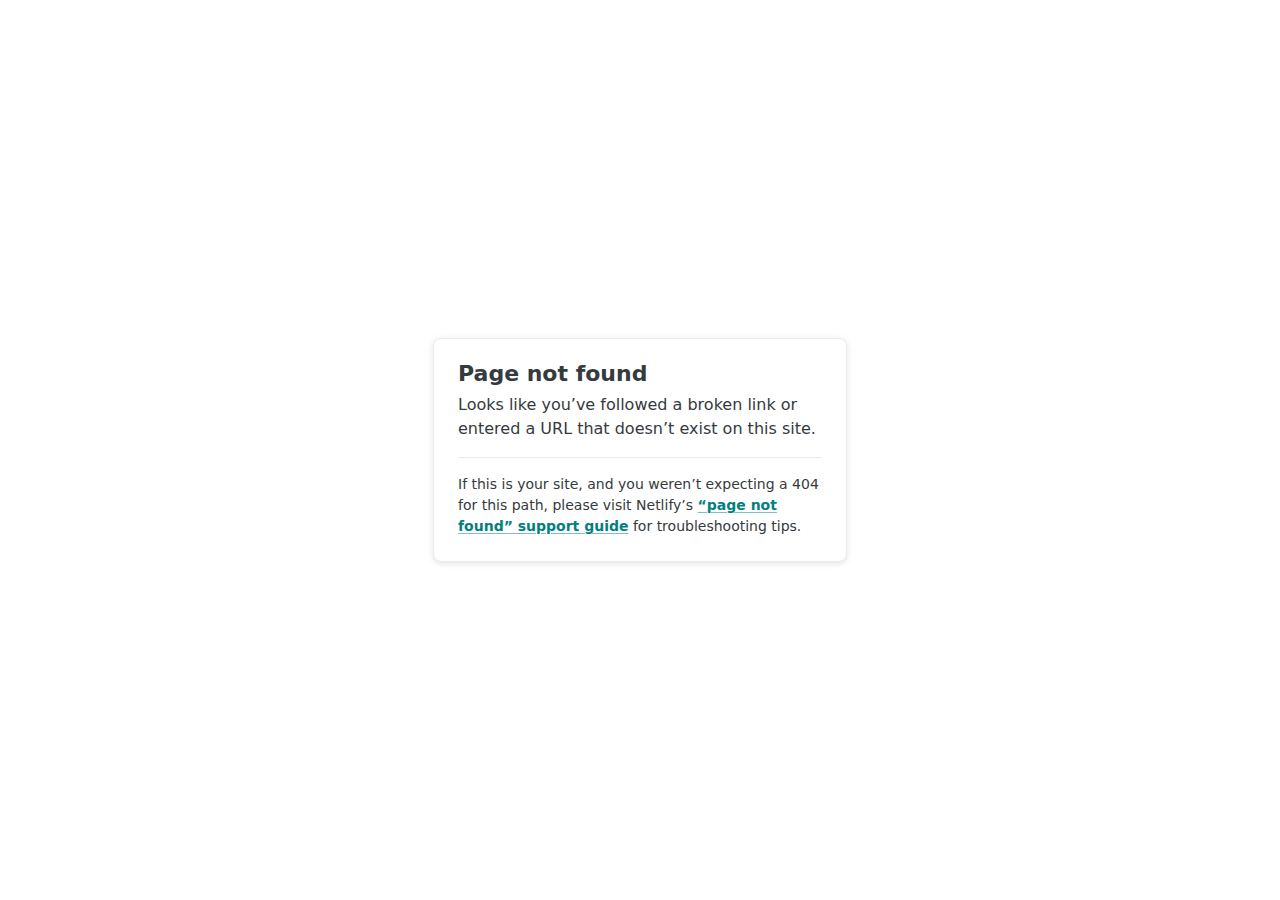
<file: script.html>
<!DOCTYPE html>
<html lang="en">
  <head>
    <meta charset="utf-8" />
    <meta name="viewport" content="width=device-width, initial-scale=1.0" />
    <title>Page not found</title>
    <style>
      :root {
        --colorRgbFacetsTeal600: 2 128 125;
        --colorTealAction: var(--colorRgbFacetsTeal600);
        --colorRgbFacetsNeutralLight200: 233 235 237;
        --colorHr: var(--colorRgbFacetsNeutralLight200);
        --colorRgbFacetsNeutralLight700: 53 58 62;
        --colorGrayDarkest: var(--colorRgbFacetsNeutralLight700);
        --colorGrayLighter: var(--colorRgbFacetsNeutralLight200);
        --colorText: var(--colorGrayDarkest);
        --effectShadowLightShallow: 0 1px 10px 0 rgb(53 58 62 / 6%),
          0 2px 4px 0 rgb(53 58 62 / 8%);
        --colorRgbFacetsNeutralDark900: 6 11 16;
      }
      body {
        font-family: system-ui, -apple-system, BlinkMacSystemFont, "Segoe UI",
          Roboto, Helvetica, Arial, sans-serif, "Apple Color Emoji",
          "Segoe UI Emoji", "Segoe UI Symbol";
        background: white;
        overflow: hidden;
        margin: 0;
        padding: 0;
        line-height: 1.5;
        color: rgb(var(--colorText));
      }

      @media (prefers-color-scheme: dark) {
        body {
          background: rgb(var(--colorRgbFacetsNeutralDark900));
        }
      }

      h1 {
        margin: 0;
        font-size: 1.375rem;
        line-height: 1;
      }

      h1 + p {
        margin-top: 8px;
      }

      .main {
        position: relative;
        display: flex;
        flex-direction: column;
        align-items: center;
        justify-content: center;
        height: 100vh;
        width: 100vw;
      }

      .card {
        position: relative;
        width: 75%;
        max-width: 364px;
        padding: 24px;
        background: white;
        border-radius: 8px;
        box-shadow: var(--effectShadowLightShallow);
        border: 1px solid rgb(var(--colorGrayLighter));
      }

      a {
        margin: 0;
        font-weight: 600;
        color: rgb(var(--colorTealAction));
        text-decoration-skip-ink: all;
        text-decoration-thickness: 1px;
        text-underline-offset: 2px;
        text-decoration-color: rgb(var(--colorTealAction) / 0.5);
        transition: text-decoration-color 0.15s ease-in-out;
      }

      a:hover,
      a:focus-visible {
        text-decoration-color: rgb(var(--colorTealAction));
      }

      p:last-of-type {
        margin-bottom: 0;
      }

      hr {
        border: 0;
        height: 1px;
        background: rgb(var(--colorHr));
        margin-top: 16px;
        margin-bottom: 16px;
      }

      .your-site {
        font-size: 0.875rem;
      }
    </style>
  </head>
  <body>
    <div class="main">
      <div class="card">
        <h1>Page not found</h1>
        <p>
          Looks like you’ve followed a broken link or entered a URL that doesn’t
          exist on this site.
        </p>
        <hr />
        <p class="your-site">
          If this is your site, and you weren’t expecting a 404 for this path,
          please visit Netlify’s
          <a
            href="https://answers.netlify.com/t/support-guide-i-ve-deployed-my-site-but-i-still-see-page-not-found/125?utm_source=404page&utm_campaign=community_tracking"
            >“page not found” support guide</a
          >
          for troubleshooting tips.
        </p>
      </div>
    </div>
  </body>
</html>
</file>
